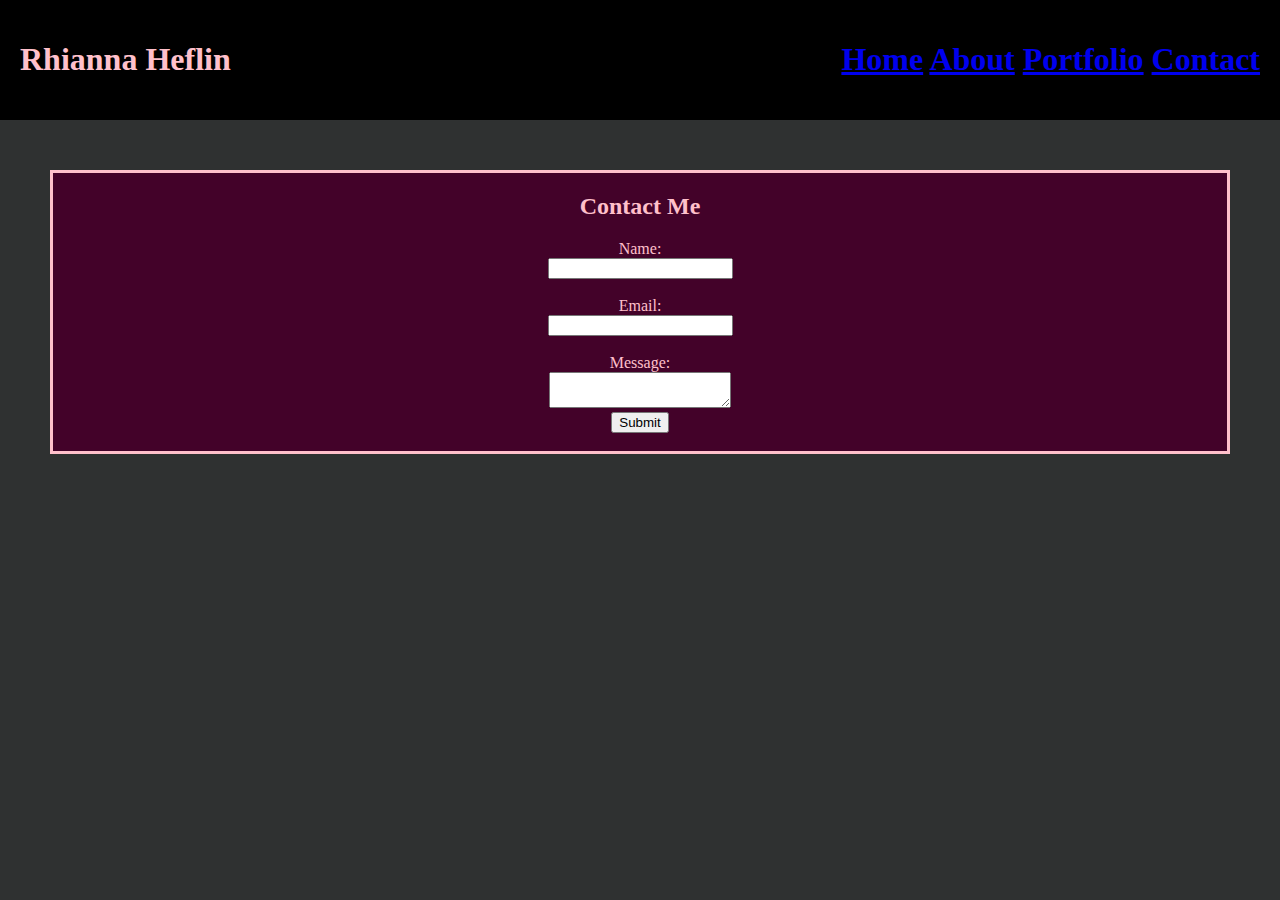
<file: contact.html>
<!DOCTYPE html>
<html>
    
<head>
    <title>Rhianna's Personal Site</title>
    <link rel="Stylesheet" href="style.css">
    <script src="javascript.js"></script>
  
</head>

<body>
    <nav>
        <div class="name">
            <h1>Rhianna Heflin</h1>
        </div>
        <div class="navigation">
            <h1>
                <a href="index.html">Home</a>
                <a href="about.html">About</a>
                <a href="portfolio.html">Portfolio</a>
                <a href="contact.html">Contact</a>
            </h1>
        </div>
    </nav>
    <div class="form">
        <div class="flex-container">
        <h2>
            Contact Me
        </h2>
        <form action="success.html">
        <div class="name">
            <lable for="fname">Name:</lable><br />
            <input type="text" id="fname" name="fname" /><br /><br />
        </div>
        <div class="email">
            <lable for="email">Email:</lable><br />
            <input type="email" id="email" name="email" /><br /><br />
        </div>
        <div class="message">
            <lable for="message">Message:</lable><br />
            <textarea id="message" name="Message"></textarea><br />
        </div>
        <div class="submit">
            <input type="submit" value="Submit" /><br /><br />
        </div>
        </form>
    </div>
    </div>
    
</body>

</html>
</file>
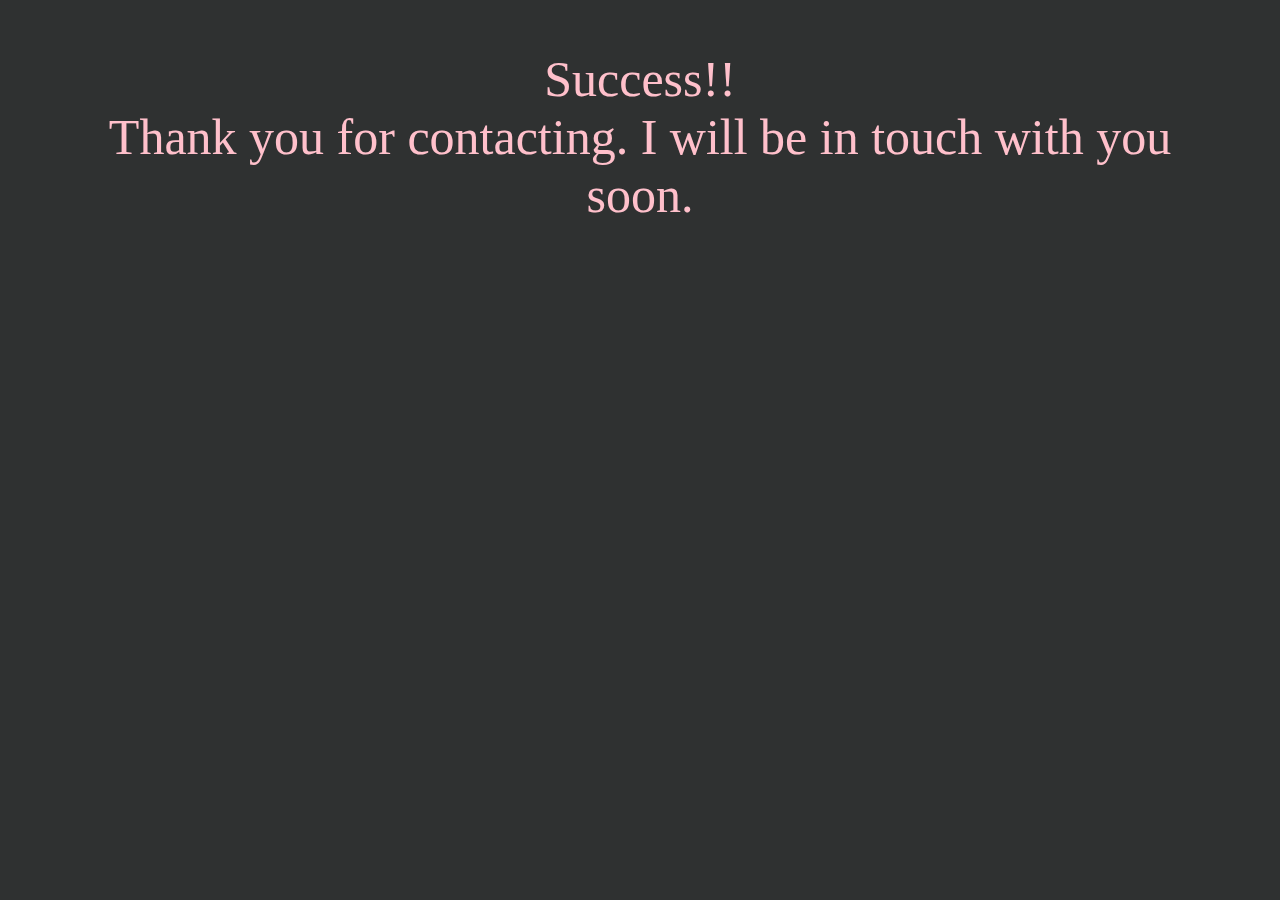
<file: success.html>
<!DOCTYPE html>
<html>
    <head>
        <script src="javascript.js"></script>
        <script src="success.js"></script>
        <link rel="stylesheet" href="style.css">
    </head>
    <body>
        <p id="thank-you-message">
            Success!!<br />
            Thank you for contacting. I will be in touch with you soon.
        </p>
        
    </body>
</html>
</file>
<file: style.css>
html, body{
    background-color: rgb(47, 49, 49);
    color: pink;
    font-family:Georgia, 'Times New Roman', Times, serif;
    margin:0 ;
    padding: 0;
}

nav {
    background-color: black;
    color: pink;
    box-shadow: grey;
    display: flex;
    justify-content: space-between;
    align-items: center;
    padding: 20px;
    margin: 0;
}

.navigation{
    gap: 10px;
}


img{
    width: 200px;
    margin: 10px;
    float:right
}

.quote{
    text-align: center;
    font-size: 30px;
    font-family:cursive;
    
}

.workh1{
    text-align: center;
}

.abouth1{
    text-align: center;
}

.about{
    text-align: center;
}

.about1{
    border-top: 1px;
    margin-right: 50px;
    margin-left: 50px;
    border-top-color: pink;
    border-top-style: solid;
    float: right;
}

.about2{
    border-top: 1px;
    margin-right: 50px;
    margin-left: 50px;
    border-top-color: pink;
    border-top-style: solid;
    float: right;
}

.about3{
        border-top: 1px;
        margin-right: 50px;
        margin-left: 50px;
        border-top-color: pink;
        border-top-style: solid;
        float: right;
}

.work1{
    float: right;
    background-color: rgb(67, 2, 41) ;
    Margin: 20px;
    padding: 10px;
    border-style:double;
    border-width: 2cap;
    text-align: center;
}

.work2{
    float: right;
    background-color: rgb(67, 2, 41) ;
    Margin: 20px;
    padding: 10px;
    border-style:double;
    border-width: 2cap;
    text-align: center;
}

.work3{
    float: right;
    background-color: rgb(67, 2, 41) ;
    Margin: 20px;
    padding: 10px;
    border-style:double;
    border-width: 2cap;
    text-align: center;
}

footer{
    background-color: black;
    padding: 30px;

}

.flex-container{
    display: flex;
    background-color:rgb(67, 2, 41);
    flex-direction: column;
    text-align: center;
    margin: 50px;
    border-color: pink;
    border: solid;
}
    
#thank-you-message{
    text-align: center;
    font-size: 50px;
    margin: 50px;
}
</file>
